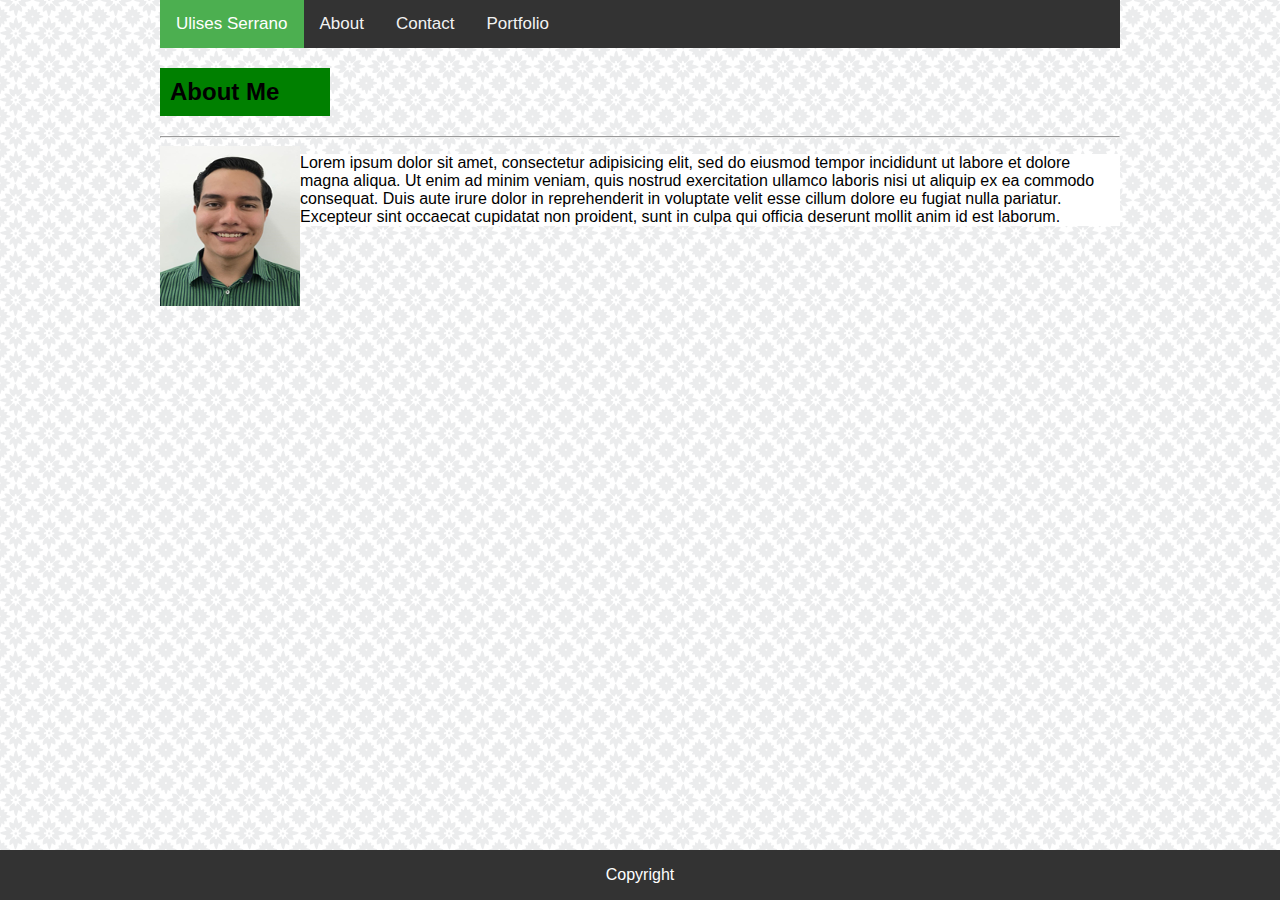
<file: Assets/index.html>
<!DOCTYPE html>
<html>
<head>
	<title>CVA01233000</title>
	<link rel="stylesheet" type="text/css" href="css/style.css">
</head>
<body>
	<header>
		<nav>
			<div class="topnav">
  			<a class="active" href="#Myname">Ulises Serrano</a>
  			<a href="index.html">About</a>
  			<a href="Contact.html">Contact</a>
  			<a href="Portfolio.html">Portfolio</a>
			</div>
		</nav>
	</header>
	<section>
		<h2>About Me</h2><hr>
		<img src="Images/Picture1.png"id="imagen">
		<div id="div1">
		<p>Lorem ipsum dolor sit amet, consectetur adipisicing elit, sed do eiusmod
		tempor incididunt ut labore et dolore magna aliqua. Ut enim ad minim veniam,
		quis nostrud exercitation ullamco laboris nisi ut aliquip ex ea commodo
		consequat. Duis aute irure dolor in reprehenderit in voluptate velit esse
		cillum dolore eu fugiat nulla pariatur. Excepteur sint occaecat cupidatat non
		proident, sunt in culpa qui officia deserunt mollit anim id est laborum.</p>
	</div>
	</section>
		<div class="footer">
			<p>Copyright</p>
		</div>


</body>
</html>
</file>
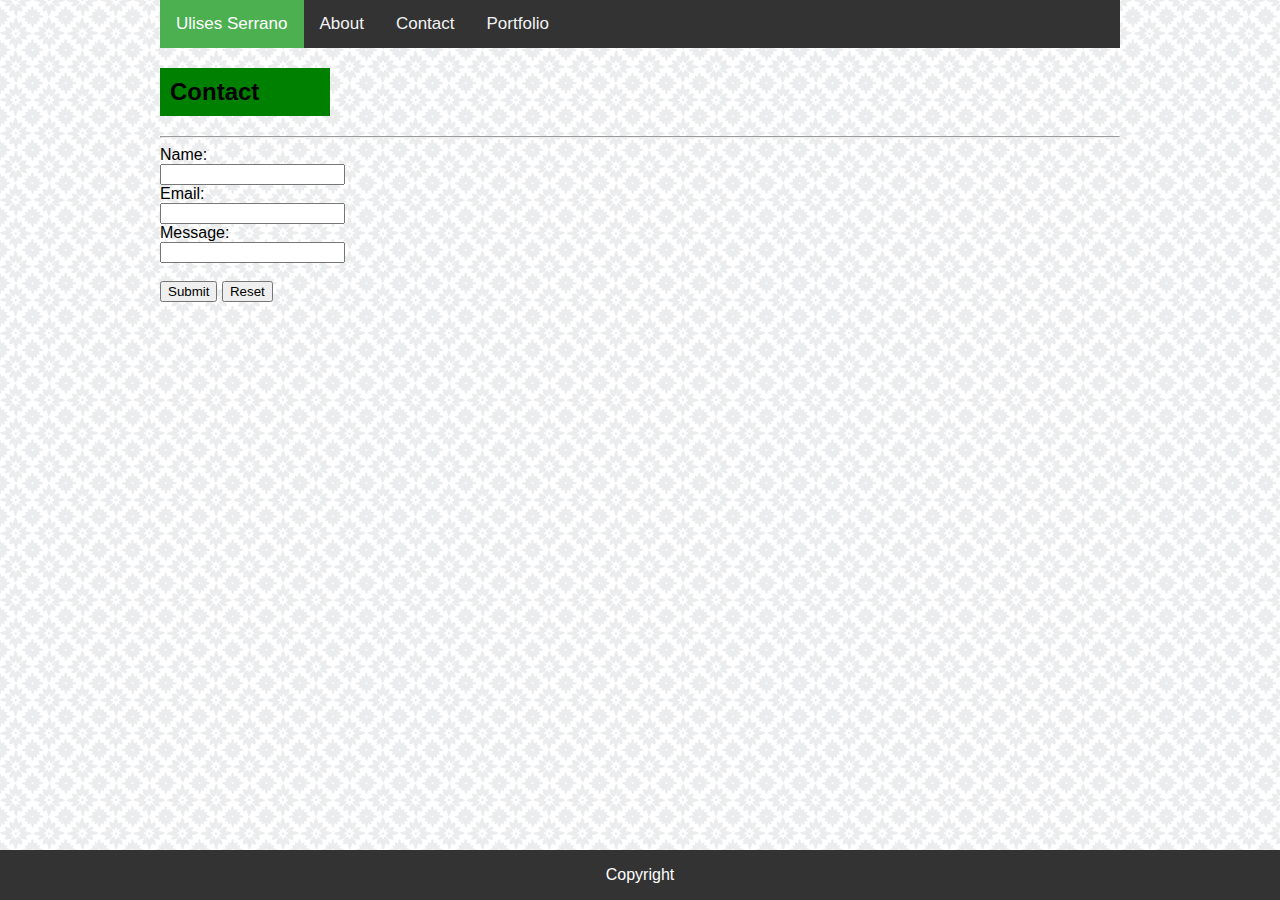
<file: Assets/Contact.html>
<!DOCTYPE html>
<html>
<head>
	<title>Contact</title>
	<link rel="stylesheet" type="text/css" href="css/style.css">
</head>
<body>
		<header>
		<nav>
			<div class="topnav">
  			<a class="active" href="#Myname">Ulises Serrano</a>
  			<a href="index.html">About</a>
  			<a href="Contact.html">Contact</a>
  			<a href="Portfolio.html">Portfolio</a>
			</div>
		</nav>
	</header>
	<form>
		<h2>Contact</h2><hr>
		Name: <br><input type="tet" name="Name" required=""><br>
		Email: <br><input type="Email" name="Email" required=""><br>
		<div class="message">
		Message:<br><input type="textbox" name="textbox" ><br>
	    </div>
		<br><input type="submit" name="Submit">
		<input type="reset" name="reset">
	</form>
	<div class="footer">
		<p>Copyright</p>
	</div>


</body>
</html>
</file>
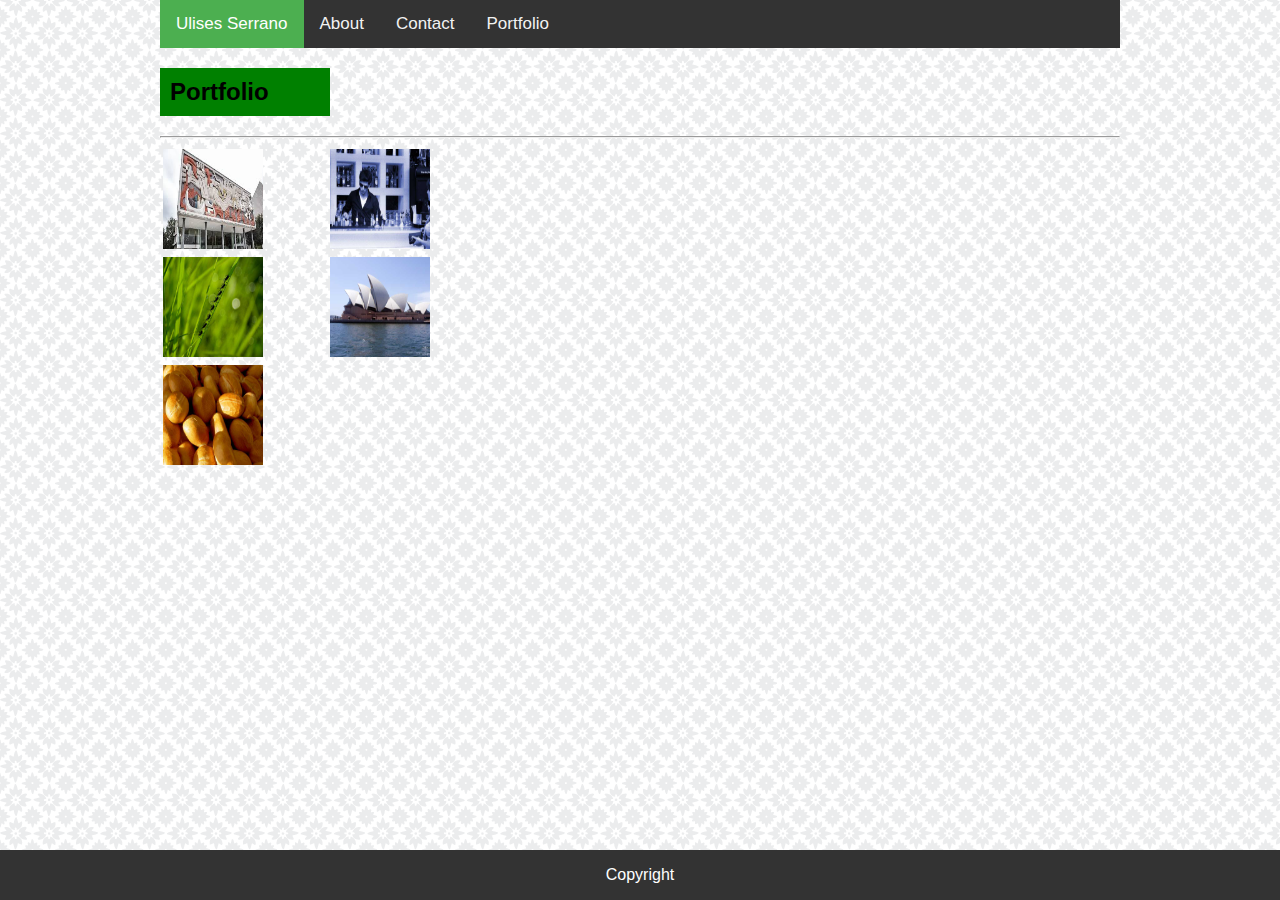
<file: Assets/Portfolio.html>
<!DOCTYPE html>
<html>
<head>
	<title>Portfolio</title>
	<link rel="stylesheet" type="text/css" href="css/style.css">
</head>
<body>
		<header>
		<nav>
			<div class="topnav">
  			<a class="active" href="#Myname" id="tn">Ulises Serrano</a>
  			<a href="index.html" id="t1">About</a>
  			<a href="Contact.html" id="t2">Contact</a>
  			<a href="Portfolio.html" id="t3">Portfolio</a>
			</div>
		</nav>
	</header>
	<body>
		<h2>Portfolio</h2><hr>
		<table style="width:35%">
			<tr>
				<td>
					<a href="_blank"	class ="i1">
						<img  alt="newTab" src="Images/Tec.jpeg" width="100"	height="100">
					</a>
					
				</td>
				<td>
				<a href="_blank"	class ="i2">
					<img  alt="newTab" src="Images/1.jpg" width="100"	height="100">
				</a>
				</td>
			</tr>
			<tr>
				<td>
					<a href="_blank"	class ="i3">
						<img  alt="newTab" src="Images/2.jpg" width="100"	height="100">
					</a>
				</td>
				<td>
				<a href="_blank"	class ="i4">
					<img  alt="newTab" src="Images/3.jpg" width="100"	height="100">
				</a>
				</td>
			</tr>
			<tr>
				<td>
					<a href="_blank"	class ="i5">
						<img  alt="newTab" src="Images/4.jpg" width="100"	height="100">
					</a>
				</td>
			</tr>
		</table>
<!-- 		<p><a href="_blank"	class ="i1">
			<img  alt="newTab" src="Images/Tec.jpeg" width="100"	height="100">
		</a><a href="_blank"	class ="i2">
			<img  alt="newTab" src="Images/Tec.jpeg" width="100"	height="100">
		</a><br><a href="_blank"	class ="i3">
			<img  alt="newTab" src="Images/Tec.jpeg" width="100"	height="100">
		</a><a href="_blank"	class ="i4">
			<img  alt="newTab" src="Images/Tec.jpeg" width="100"	height="100">
		</a><br><a href="_blank"	class ="i5">
			<img  alt="newTab" src="Images/Tec.jpeg" width="100"	height="100">
		</a>
		<div class="bottom-centered">Bottom Centered</div> -->
		<div class="footer">
			<p>Copyright</p>
		</div>
		<!-- </a><a href="_blank"	class ="i6">
			<img  alt="newTab" src="Images/Tec.jpeg" width="100"	height="100">
		</a></p> -->
<!-- 		<p><a href="_blank"	class="i2">
			<img border="0" alt="newTab" src="Images/Tec.jpeg" width="100"	height="100">
		</a></p>
		<p><a href="_blank"	class="i3">
			<img border="0" alt="newTab" src="Images/Tec.jpeg" width="100"	height="100">
		</a></p>
		<p><a href="_blank"	class="i4">
			<img border="0" alt="newTab" src="Images/Tec.jpeg" width="100"	height="100">
		</a></p>
		<p><a href="_blank"	class="i5">
			<img border="0" alt="newTab" src="Images/Tec.jpeg" width="100"	height="100">
		</a></p> -->

	</body>

</body>
</html>
</file>
<file: Assets/css/style.css>
h2{
width: 150px;
border: 10px solid green;
padding: 0px;
background-color: green;
}

body{
	max-width:960px;
	margin: auto;
	font-family: Arial,Helvetica,sans-serif;
	background-image: url("fondo.png");
	font-size: 1;
	/*background-image: url(Tec.jpeg);*/
	/*background-size: cover;*/

}

nav{
	
	text-align:right;
	
}
li{
	list-style: none;
	height: 33%;
	display: inline-block;
	padding: 5px;
	cursor: pointer;
}
/* Add a black background color to the top navigation */
.topnav {
  background-color: #333;
  overflow: hidden;
}

/* Style the links inside the navigation bar */
.topnav a {
  float: left;
  color: #f2f2f2;
  text-align: center;
  padding: 14px 16px;
  text-decoration: none;
  font-size: 17px;
}


/* Change the color of links on hover */
.topnav a:hover {
  background-color: #ddd;
  color: black;
}

/* Add a color to the active/current link */
.topnav a.active {
  background-color: #4CAF50;
  color: white;
}
.footer{
  position: fixed;
  left: 0;
  bottom: 0;
  width: 100%;
  background-color: #333 ;
  color: white;
  text-align: center;
}

}
.bottom-centerd{
position: absolute;
left: 50%;
bottom: 8px;
transform: translate(-50%,-50%);


}
.i1{
 position: relative;
}
.text-block{
  position: absolute;
  bottom: 20px;
  right: 20px;
  background-color: black;
  color: white;
  padding-left: 20px;
  padding-right: 20px;
}
.message{
}

/*.i2,.i4{
	display: grid;
}*/
#imagen{
	float: left;
	background-color: white;
	background-size: cover;

}
#div1{
	background-color: white;
	background-size: cover;

}
</file>
